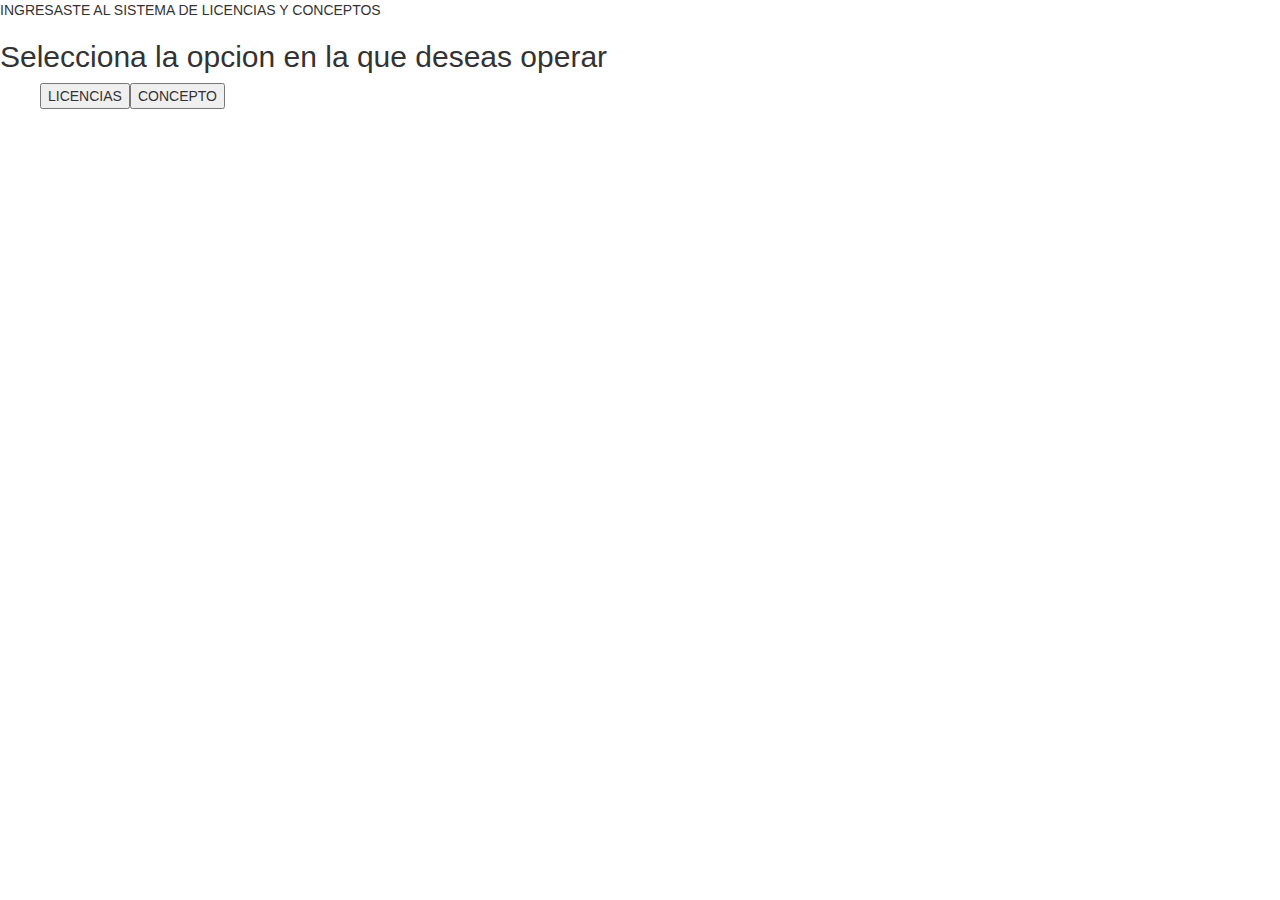
<file: index.html>
<!DOCTYPE html>
<html lang="en">
<head>
          <meta charset="UTF-8">
          <meta http-equiv="X-UA-Compatible" content="IE=edge">
          <meta name="viewport" content="width=device-width, initial-scale=1.0">
         
          <!-- Latest compiled and minified CSS -->
<link rel="stylesheet" href="https://cdn.jsdelivr.net/npm/bootstrap@3.4.1/dist/css/bootstrap.min.css" integrity="sha384-HSMxcRTRxnN+Bdg0JdbxYKrThecOKuH5zCYotlSAcp1+c8xmyTe9GYg1l9a69psu" crossorigin="anonymous">

<!-- Latest compiled and minified JavaScript -->
<script src="https://cdn.jsdelivr.net/npm/bootstrap@3.4.1/dist/js/bootstrap.min.js" integrity="sha384-aJ21OjlMXNL5UyIl/XNwTMqvzeRMZH2w8c5cRVpzpU8Y5bApTppSuUkhZXN0VxHd" crossorigin="anonymous"></script>
          
            <link rel="stylesheet" href="style.css">


          <title>Pagina inicial</title>
</head>
<body class="contenedorIndex">

<header class="headerIndex">
          <h1>BIENVENIDO AL CALCULADOR DE LICENCIAS Y CONCEPTOS</h1>          
</header>

<nav class="navIndex"> 
            
            <div class="titulo">
              <h2>Selecciona la opcion en la que deseas operar</h2>
            </div>
          <ul class="listaIndex">
           
                   
          </ul>
        
       
</nav> 





        
<footer>

</footer>
    
  <script src="main.js"></script>      

</body>
</html>
</file>
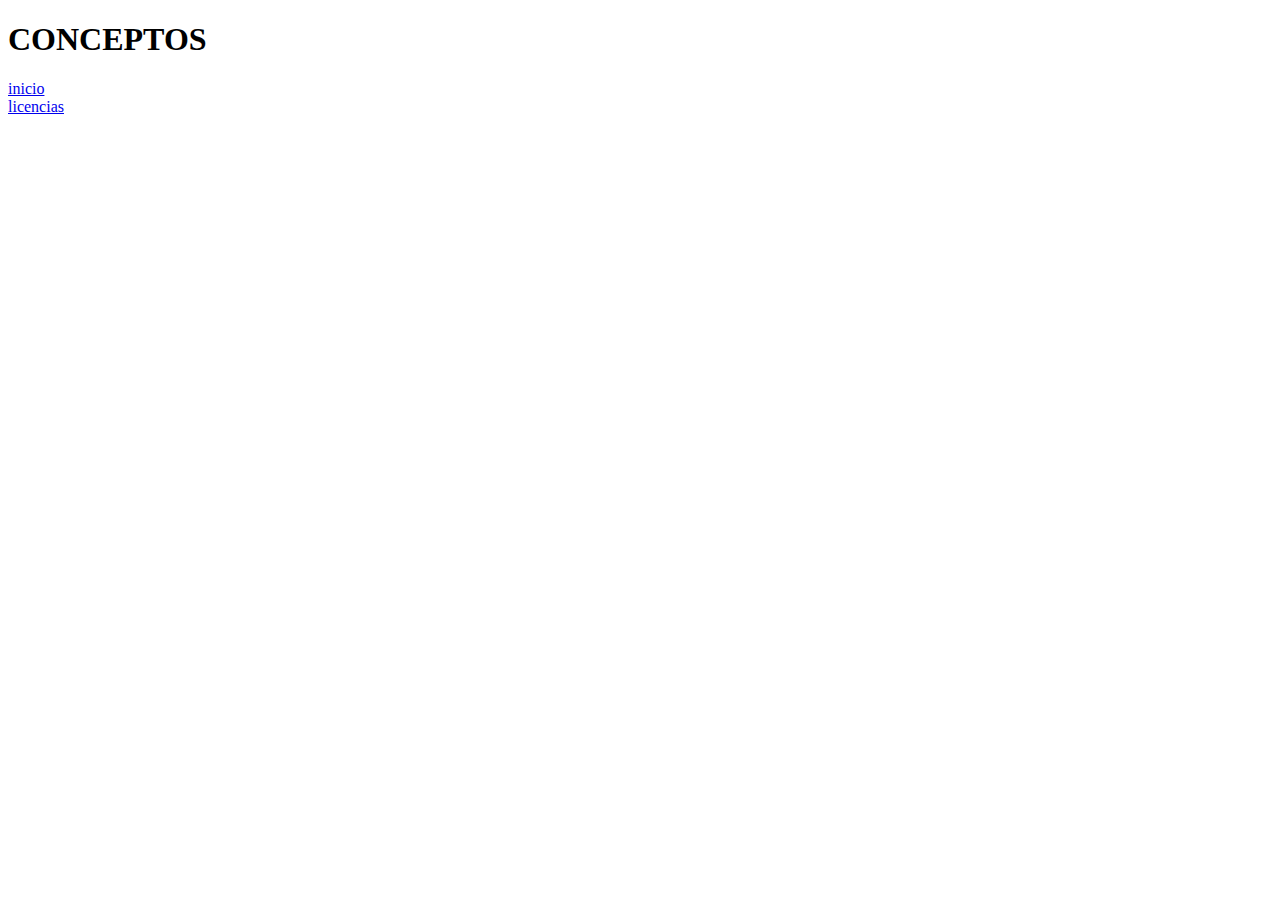
<file: pages/conceptos.html>
<!DOCTYPE html>
<html lang="en">
<head>
          <meta charset="UTF-8">
          <meta http-equiv="X-UA-Compatible" content="IE=edge">
          <meta name="viewport" content="width=device-width, initial-scale=1.0">
          <title>CONCEPTOS</title>
</head>
<body>       
          
          <header>
                    <h1>CONCEPTOS</h1>
          </header>

          <footer>
                    <div> <a href="../index.html">inicio</a></div>
                    <div> <a href="licencias.html">licencias</a></div>
          </footer>
          
</body>
</html>
</file>
<file: style.css>
/** {
          margin: 0px;
          padding: 0px;
          box-sizing: border-box; 
}

.contenedorIndex {
          background-color: rgb(158, 161, 165);
          background-image: url("/img/fondoIndex.jpg");
          
}

.headerIndex {
          background-color: beige;
          opacity: .5;
          border-radius: 5px;
          margin: 10px;
          display: grid;
          justify-content: center;    
}

.navIndex {
          background-color: rgb(120, 120, 41);
          opacity: .5;
          border-radius: 5px;
          margin: 20px;
          display: flex;
          flex-direction: row;
          justify-content: center; 
          height: 20rem;
}


.botonLicencia{
          background-color: rgba(237, 100, 100, 0.188);
          margin: 10px;
          border-radius: 5px;
          margin: 20px;
          text-decoration: none;
          list-style: none;
          display: flex;  
}

.botonConcepto{
          background-color: rgba(237, 100, 100, 0.188);
          margin: 10px;
          border-radius: 5px;
          margin: 20px;
          text-decoration: none;
          list-style: none;
          display: flex;  
}

.table{
          background-color: rgb(53, 89, 89);
}
.botonSeleccionar{
          background-color: rgb(51, 51, 229);
          color: rgb(133, 133, 29);
}*/
</file>
